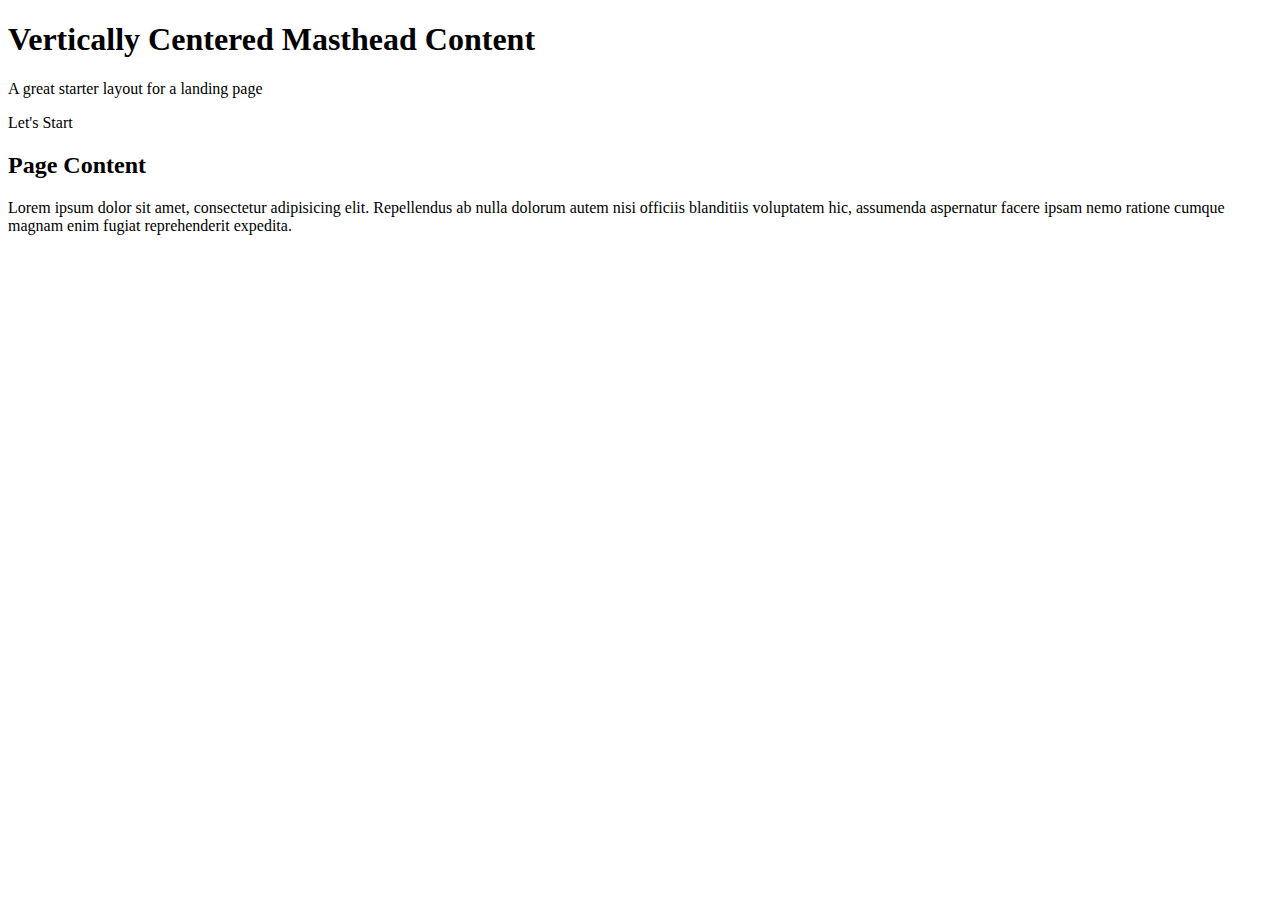
<file: src/main/resources/templates/index.html>
<!DOCTYPE html>
<html lang="en" xmlns:th="http://www.thymeLeaf.org" th:replace="base::Layout(~{::section})">
<head>
    <meta charset="UTF-8">
    <meta http-equiv="X-UA-Compatible" content="IE=edge">
    <meta name="viewport" content="width=device-width, initial-scale=1.0">
    <title>Index</title>
</head>
<body>
    <section>
        <header class="masthead">
            <div class="container h-100">
              <div class="row h-100 align-items-center">
                <div class="col-12 text-center">
                  <h1 class="fw-light">Vertically Centered Masthead Content</h1>
                  <p class="lead">A great starter layout for a landing page</p>
                  <div><a th:href="@{/login}" class="btn btn-primary btn-lg btn-block">Let's Start</a></div>
                </div>
              </div>
            </div>
          </header>
          
          <!-- Page Content -->
          <section class="py-5">
            <div class="container">
              <h2 class="fw-light">Page Content</h2>
              <p>Lorem ipsum dolor sit amet, consectetur adipisicing elit. Repellendus ab nulla dolorum autem nisi officiis
                blanditiis voluptatem hic, assumenda aspernatur facere ipsam nemo ratione cumque magnam enim fugiat
                reprehenderit expedita.</p>
            </div>
          </section>
    </section>
    
    
</body>
</html>
</file>
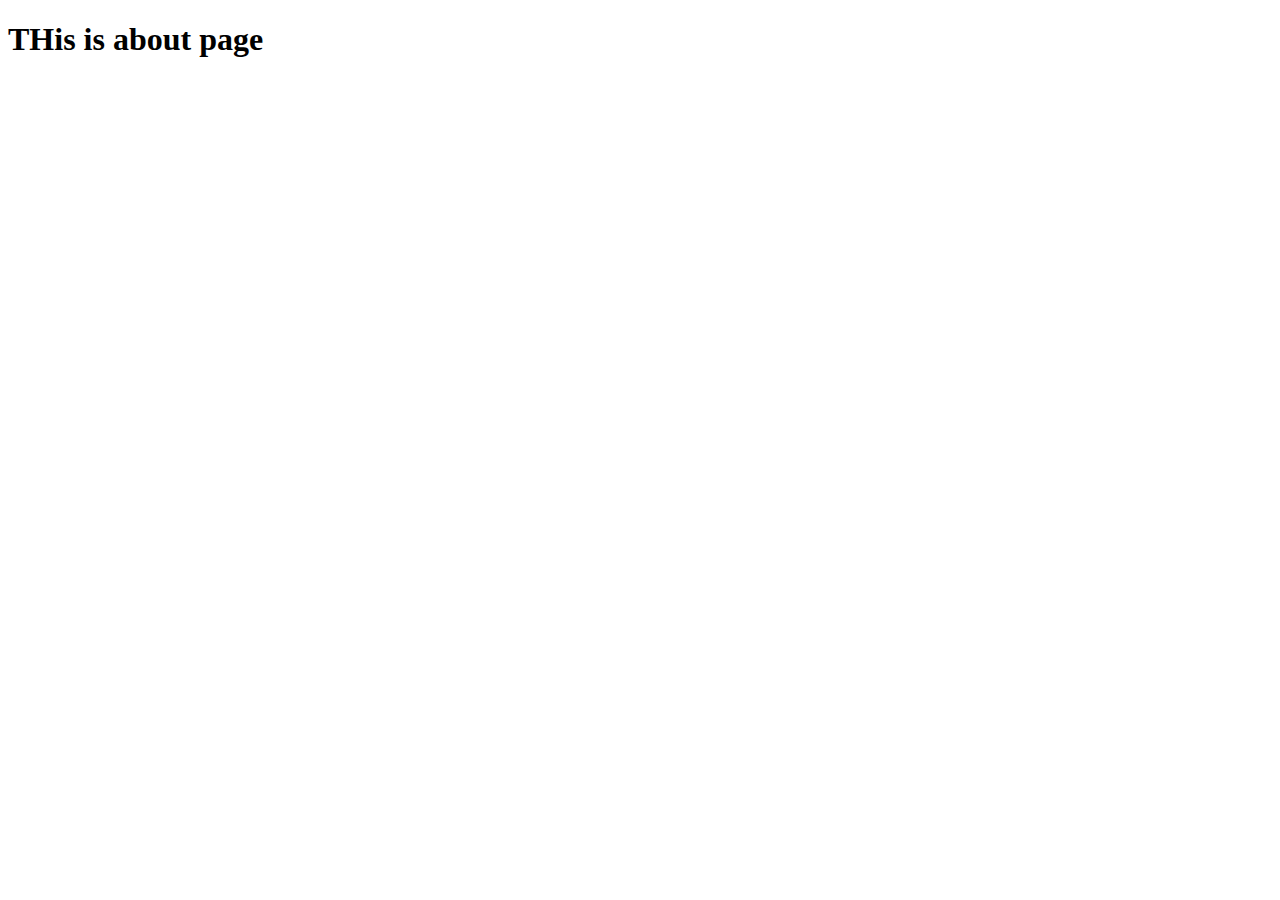
<file: src/main/resources/templates/about.html>
<!DOCTYPE html>
<html lang="en" xmlns:th="http://www.thymeLeaf.org" th:replace="base::Layout(~{::section})">
<head>
    <meta charset="UTF-8">
    <meta http-equiv="X-UA-Compatible" content="IE=edge">
    <meta name="viewport" content="width=device-width, initial-scale=1.0">
    <title>Index</title>
</head>
<body>
    <section>
        <h1>THis is about page</h1>
    </section>
    
</body>
</html>
</file>
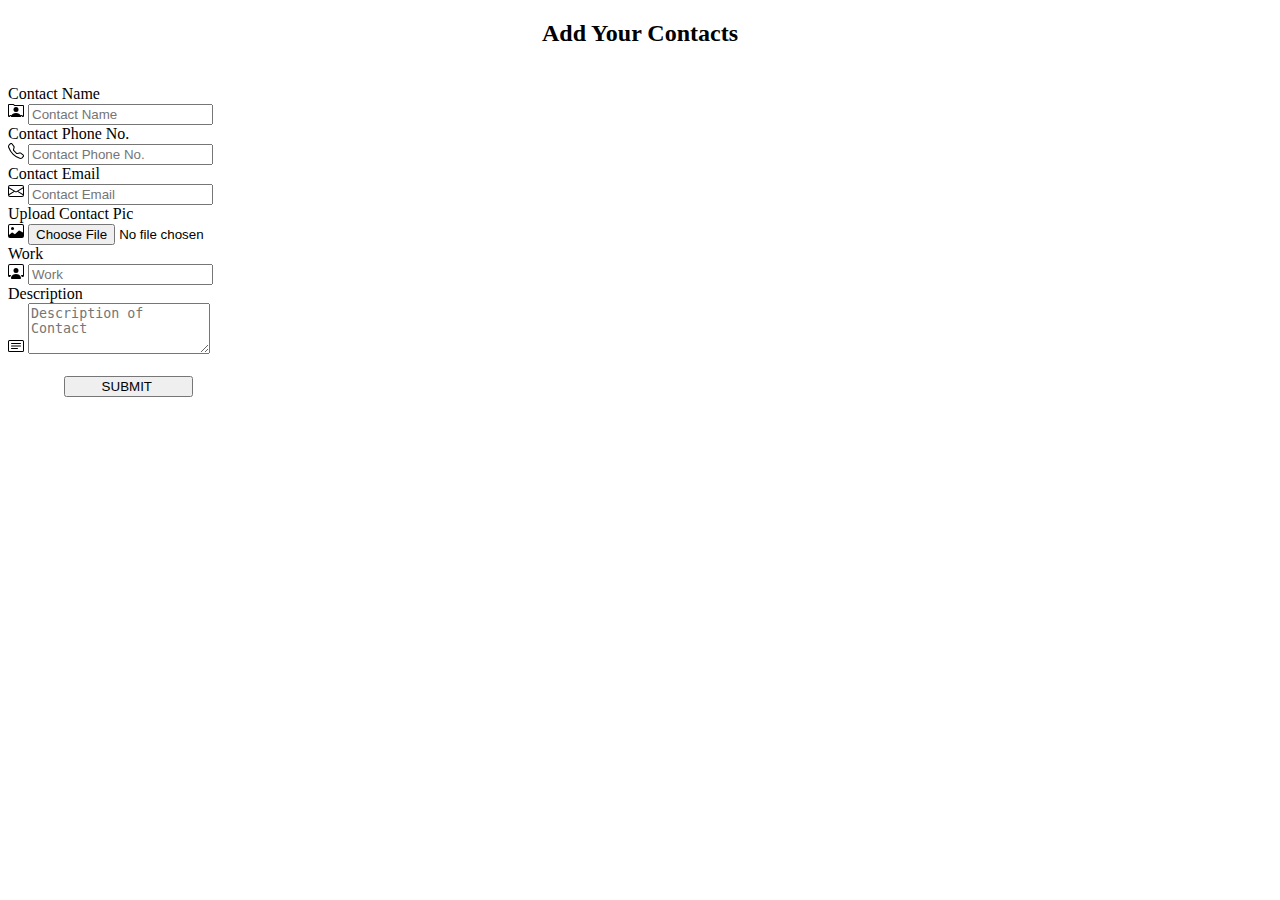
<file: src/main/resources/templates/user/add_contact.html>
<!doctype html>
<html class="no-js" lang="" xmlns:th="http://www.thymeLeaf.org"  th:replace="user/base::Layout(~{::section})">
   <meta http-equiv="content-type" content="text/html;charset=UTF-8" />
   <head>
      <meta charset="utf-8">
      <meta http-equiv="X-UA-Compatible" content="IE=edge">
      <title>Form Page</title>
      <meta name="viewport" content="width=device-width, initial-scale=1">
      </head>
   <body>
      <section>
         <div class="container align-content-center">

            <form class=" form-horizontal align-content-center" th:action="@{/user/add_contact_db}"
             method="post" enctype="multipart/form-data" th:object="${contact}">
             
          
                <!-- Form Name -->
                <legend>
                  <center>
                    <h2><b>Add Your Contacts</b></h2>
                  </center>
                </legend><br>
          
                <!-- Text input-->
          
                <div class="form-group">
                  <label class="col-md-4 control-label">Contact Name</label>
                  <div class="col-md-4 inputGroupContainer">
                    <div class="input-group">
                      <span class="input-group-addon"><svg xmlns="http://www.w3.org/2000/svg" width="16" height="16" fill="currentColor" class="bi bi-person-rolodex" viewBox="0 0 16 16">
                        <path d="M8 9.05a2.5 2.5 0 1 0 0-5 2.5 2.5 0 0 0 0 5Z"/>
                        <path d="M1 1a1 1 0 0 0-1 1v11a1 1 0 0 0 1 1h.5a.5.5 0 0 0 .5-.5.5.5 0 0 1 1 0 .5.5 0 0 0 .5.5h9a.5.5 0 0 0 .5-.5.5.5 0 0 1 1 0 .5.5 0 0 0 .5.5h.5a1 1 0 0 0 1-1V3a1 1 0 0 0-1-1H6.707L6 1.293A1 1 0 0 0 5.293 1H1Zm0 1h4.293L6 2.707A1 1 0 0 0 6.707 3H15v10h-.085a1.5 1.5 0 0 0-2.4-.63C11.885 11.223 10.554 10 8 10c-2.555 0-3.886 1.224-4.514 2.37a1.5 1.5 0 0 0-2.4.63H1V2Z"/>
                      </svg></span>
                      <input name="name" placeholder="Contact Name" class="form-control" type="text">
                    </div>
                  </div>
                </div>
          
                <!-- Text input-->
          
                <div class="form-group">
                  <label class="col-md-4 control-label">Contact Phone No.</label>
                  <div class="col-md-4 inputGroupContainer">
                    <div class="input-group">
                      <span class="input-group-addon"><svg xmlns="http://www.w3.org/2000/svg" width="16" height="16" fill="currentColor" class="bi bi-telephone" viewBox="0 0 16 16">
                        <path d="M3.654 1.328a.678.678 0 0 0-1.015-.063L1.605 2.3c-.483.484-.661 1.169-.45 1.77a17.568 17.568 0 0 0 4.168 6.608 17.569 17.569 0 0 0 6.608 4.168c.601.211 1.286.033 1.77-.45l1.034-1.034a.678.678 0 0 0-.063-1.015l-2.307-1.794a.678.678 0 0 0-.58-.122l-2.19.547a1.745 1.745 0 0 1-1.657-.459L5.482 8.062a1.745 1.745 0 0 1-.46-1.657l.548-2.19a.678.678 0 0 0-.122-.58L3.654 1.328zM1.884.511a1.745 1.745 0 0 1 2.612.163L6.29 2.98c.329.423.445.974.315 1.494l-.547 2.19a.678.678 0 0 0 .178.643l2.457 2.457a.678.678 0 0 0 .644.178l2.189-.547a1.745 1.745 0 0 1 1.494.315l2.306 1.794c.829.645.905 1.87.163 2.611l-1.034 1.034c-.74.74-1.846 1.065-2.877.702a18.634 18.634 0 0 1-7.01-4.42 18.634 18.634 0 0 1-4.42-7.009c-.362-1.03-.037-2.137.703-2.877L1.885.511z"/>
                      </svg></span>
                      <input name="phone" placeholder="Contact Phone No." class="form-control" type="tel">
                      
                    </div>
                  </div>
                </div>
                
          
                <div class="form-group">
                  <label class="col-md-4 control-label">Contact Email</label>
                  <div class="col-md-4 inputGroupContainer">
                    <div class="input-group">
                      <span class="input-group-addon"><svg xmlns="http://www.w3.org/2000/svg" width="16" height="16" fill="currentColor" class="bi bi-envelope" viewBox="0 0 16 16">
                        <path d="M0 4a2 2 0 0 1 2-2h12a2 2 0 0 1 2 2v8a2 2 0 0 1-2 2H2a2 2 0 0 1-2-2V4Zm2-1a1 1 0 0 0-1 1v.217l7 4.2 7-4.2V4a1 1 0 0 0-1-1H2Zm13 2.383-4.708 2.825L15 11.105V5.383Zm-.034 6.876-5.64-3.471L8 9.583l-1.326-.795-5.64 3.47A1 1 0 0 0 2 13h12a1 1 0 0 0 .966-.741ZM1 11.105l4.708-2.897L1 5.383v5.722Z"/>
                      </svg></span>
                      <input name="email" placeholder="Contact Email" class="form-control" type="text">
                    </div>
                  </div>
                </div>
          
                <!-- Text input-->
          
                <div class="form-group">
                  <label class="col-md-4 control-label">Upload Contact Pic</label>
                  <div class="col-md-4 inputGroupContainer">
                    <div class="input-group">
                      <span class="input-group-addon"><svg xmlns="http://www.w3.org/2000/svg" width="16" height="16" fill="currentColor" class="bi bi-image" viewBox="0 0 16 16">
                        <path d="M6.002 5.5a1.5 1.5 0 1 1-3 0 1.5 1.5 0 0 1 3 0z"/>
                        <path d="M2.002 1a2 2 0 0 0-2 2v10a2 2 0 0 0 2 2h12a2 2 0 0 0 2-2V3a2 2 0 0 0-2-2h-12zm12 1a1 1 0 0 1 1 1v6.5l-3.777-1.947a.5.5 0 0 0-.577.093l-3.71 3.71-2.66-1.772a.5.5 0 0 0-.63.062L1.002 12V3a1 1 0 0 1 1-1h12z"/>
                      </svg></span>
                      <input name="profilePic" class="form-control" type="file">
                    </div>
                  </div>
                </div>
          
                <!-- Text input-->
          
                <div class="form-group">
                  <label class="col-md-4 control-label">Work</label>
                  <div class="col-md-4 inputGroupContainer">
                    <div class="input-group">
                      <span class="input-group-addon"><svg xmlns="http://www.w3.org/2000/svg" width="16" height="16" fill="currentColor" class="bi bi-person-workspace" viewBox="0 0 16 16">
                        <path d="M4 16s-1 0-1-1 1-4 5-4 5 3 5 4-1 1-1 1H4Zm4-5.95a2.5 2.5 0 1 0 0-5 2.5 2.5 0 0 0 0 5Z"/>
                        <path d="M2 1a2 2 0 0 0-2 2v9.5A1.5 1.5 0 0 0 1.5 14h.653a5.373 5.373 0 0 1 1.066-2H1V3a1 1 0 0 1 1-1h12a1 1 0 0 1 1 1v9h-2.219c.554.654.89 1.373 1.066 2h.653a1.5 1.5 0 0 0 1.5-1.5V3a2 2 0 0 0-2-2H2Z"/>
                      </svg></span>
                      <input name="work" placeholder="Work" class="form-control" type="text">
                    </div>
                  </div>
                </div>
          
                <!-- Text input-->
                <div class="form-group">
                  <label class="col-md-4 control-label">Description</label>
                  <div class="col-md-4 inputGroupContainer">
                    <div class="input-group">
                      <span class="input-group-addon"><svg xmlns="http://www.w3.org/2000/svg" width="16" height="16" fill="currentColor" class="bi bi-card-text" viewBox="0 0 16 16">
                        <path d="M14.5 3a.5.5 0 0 1 .5.5v9a.5.5 0 0 1-.5.5h-13a.5.5 0 0 1-.5-.5v-9a.5.5 0 0 1 .5-.5h13zm-13-1A1.5 1.5 0 0 0 0 3.5v9A1.5 1.5 0 0 0 1.5 14h13a1.5 1.5 0 0 0 1.5-1.5v-9A1.5 1.5 0 0 0 14.5 2h-13z"/>
                        <path d="M3 5.5a.5.5 0 0 1 .5-.5h9a.5.5 0 0 1 0 1h-9a.5.5 0 0 1-.5-.5zM3 8a.5.5 0 0 1 .5-.5h9a.5.5 0 0 1 0 1h-9A.5.5 0 0 1 3 8zm0 2.5a.5.5 0 0 1 .5-.5h6a.5.5 0 0 1 0 1h-6a.5.5 0 0 1-.5-.5z"/>
                      </svg></span>
                      
                      <textarea class="form-control" 
                      name="description" 
                      id="exampleFormControlTextarea1"
                      placeholder="Description of Contact"
                       rows="3"></textarea>
                        
                      
                    </div>
                  </div>
                </div>
          
                <!-- Text input-->
          
                
          
                <!-- Select Basic -->
          
                <!-- Success message -->

          
                <!-- Button -->
                <div class="form-group">
                  <label class="col-md-4 control-label"></label>
                  <div class="col-md-4"><br>
                    &nbsp&nbsp&nbsp&nbsp&nbsp&nbsp&nbsp&nbsp&nbsp&nbsp&nbsp&nbsp&nbsp&nbsp<button type="submit" class="btn btn-warning">&nbsp&nbsp&nbsp&nbsp&nbsp&nbsp&nbsp&nbspSUBMIT <span class="glyphicon glyphicon-send"></span>&nbsp&nbsp&nbsp&nbsp&nbsp&nbsp&nbsp&nbsp</button>
                  </div>
                </div>
          
            </form>
          </div>
          </div><!-- /.container -->
     </section>
    
   </body>
</html>
</file>
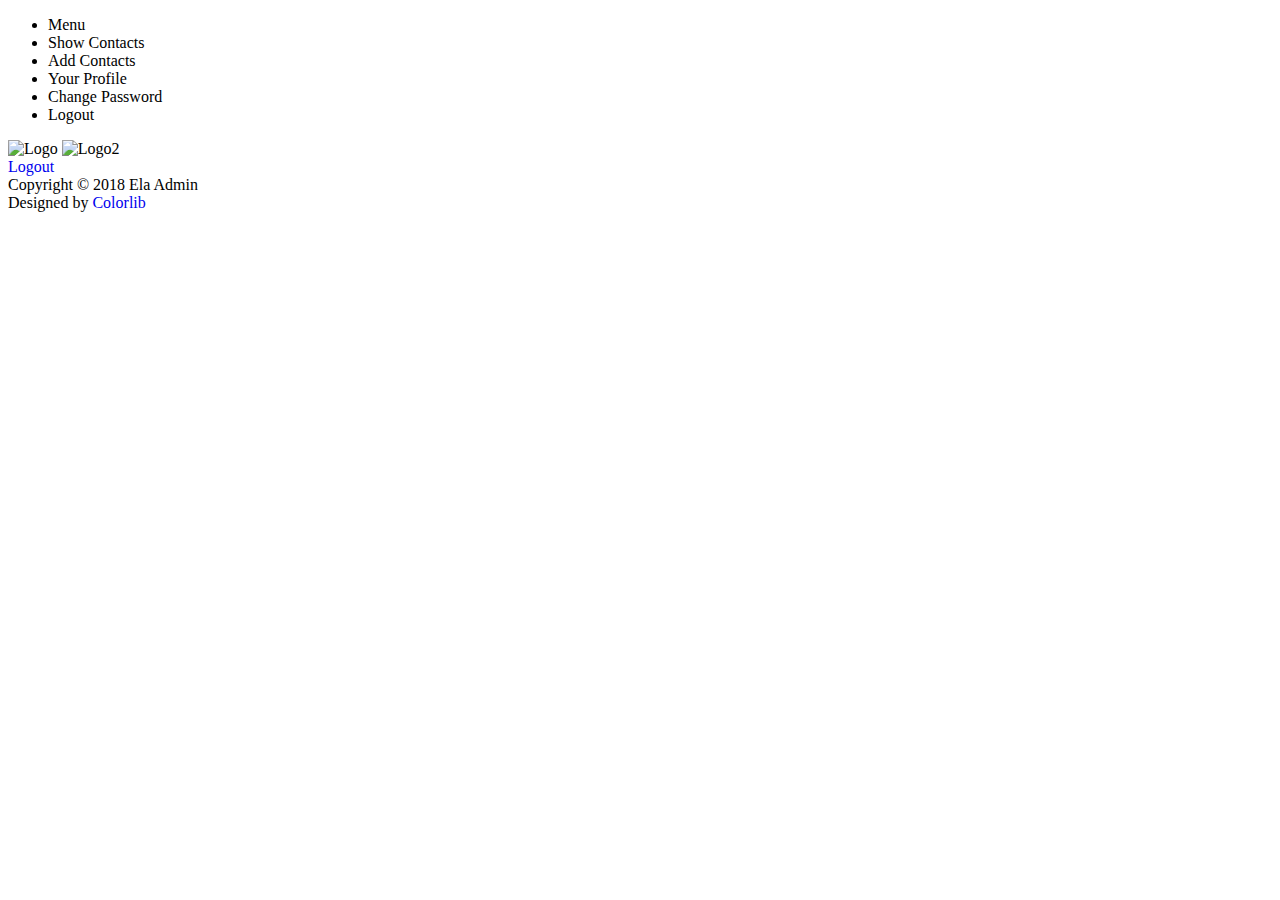
<file: src/main/resources/templates/user/base.html>
<!doctype html>
<html lang="en" xmlns:th="http://www.thymeLeaf.org" th:fragment="Layout(content)">
   <meta http-equiv="content-type" content="text/html;charset=UTF-8"  />
   <head>
      <meta charset="utf-8">
      <meta http-equiv="X-UA-Compatible" content="IE=edge">
      <title>Dashboard Page</title>
      <meta name="viewport" content="width=device-width, initial-scale=1">
      <link rel="stylesheet" th:href="@{/assets/css/normalize.css}">
      <link rel="stylesheet" th:href="@{/assets/css/font-awesome.min.css}">
      <link rel="stylesheet" th:href="@{/assets/css/themify-icons.css}">
      <link rel="stylesheet" th:href="@{/assets/css/pe-icon-7-filled.css}">
      <link rel="stylesheet" th:href="@{/assets/css/flag-icon.min.css}">
      <link rel="stylesheet" th:href="@{/assets/css/cs-skin-elastic.css}">
      <link rel="stylesheet" th:href="@{/assets/css/style.css}">
      <link th:href="@{/css/mycss.css}" rel="stylesheet" >
      <link href="https://cdn.jsdelivr.net/npm/bootstrap@5.0.2/dist/css/bootstrap.min.css" rel="stylesheet" 
      integrity="sha384-EVSTQN3/azprG1Anm3QDgpJLIm9Nao0Yz1ztcQTwFspd3yD65VohhpuuCOmLASjC" crossorigin="anonymous">
      <link href='https://fonts.googleapis.com/css?family=Open+Sans:400,600,700,800' rel='stylesheet' type='text/css'>
      <!-- CSS only -->
      
<link href="https://cdn.jsdelivr.net/npm/bootstrap@5.2.0/dist/css/bootstrap.min.css" rel="stylesheet" 
        integrity="sha384-gH2yIJqKdNHPEq0n4Mqa/HGKIhSkIHeL5AyhkYV8i59U5AR6csBvApHHNl/vI1Bx" crossorigin="anonymous">

        <style>
         a:link {
             text-decoration: none;
         }
         a:hover {
             text-decoration: none;
         }
     </style>
   </head>
   <body>
      <aside id="left-panel" class="left-panel">
         <nav class="navbar navbar-expand-sm navbar-default">
            <div id="main-menu" class="main-menu collapse navbar-collapse">
               <ul class="nav navbar-nav">
                  <li class="menu-title">Menu</li>
                  <li class="menu-item-has-children dropdown">
                     <a th:href="@{/user/show_contacts/0}" >Show Contacts</a>
                  </li>
                  <li class="menu-item-has-children dropdown">
                     <a th:href="@{/user/add_contact}" > Add Contacts</a>
                  </li>
                  <li class="menu-item-has-children dropdown">
                     <a th:href="@{/user/profile}" >Your Profile</a>
                  </li>
                  <li class="menu-item-has-children dropdown">
                     <a th:href="@{/user/change_password}" >Change Password</a>
                  </li>
				  <li class="menu-item-has-children dropdown">
                     <a th:href="@{/logout}" >Logout</a>
                  </li>
               </ul>
            </div>
         </nav>
      </aside>
      <div id="right-panel" class="right-panel">
         <header id="header" class="header">
            <div class="top-left">
               <div class="navbar-header">
                  <a class="navbar-brand" th:href="@{index.html}"><img class="contact_profile_pic" th:src="@{/images/logo2.png}" alt="Logo"></a>
                  <a class="navbar-brand hidden" th:href="@{index.html}"><img th:src="@{/images/logo2.png}" alt="Logo2"></a>
                  <a id="menuToggle" class="menutoggle"><i class="fa fa-bars"></i></a>
               </div>
            </div>
            <div class="top-right">
               <div class="header-menu">
                  <div class="user-area dropdown float-right">
                     <a href="#" class="dropdown-toggle active" data-toggle="dropdown" aria-haspopup="true" aria-expanded="false"></a>
                     <!-- <p th:text="${user.name}"></p> -->
                     <div class="user-menu dropdown-menu">
                        <a class="nav-link" href="#"><i class="fa fa-power-off"></i>Logout</a>
                     </div>
                  </div>
               </div>
            </div>
         </header>
         
         
         <div th:replace="${content}"></div>



         <div class="clearfix"></div>
         <footer class="site-footer">
            <div class="footer-inner bg-white">
               <div class="row">
                  <div class="col-sm-6">
                     Copyright &copy; 2018 Ela Admin
                  </div>
                  <div class="col-sm-6 text-right">
                     Designed by <a href="https://colorlib.com/">Colorlib</a>
                  </div>
               </div>
            </div>
         </footer>
      </div>
      <script th:src="@{/assets/js/vendor/jquery-2.1.4.min.js}" type="text/javascript"></script>
      
      <script th:src="@{/assets/js/popper.min.js}" type="text/javascript"></script>
      <script th:src="@{/assets/js/plugins.js}" type="text/javascript"></script>
      <script th:src="@{/assets/js/main.js}" type="text/javascript"></script>
      <script src="https://ajax.googleapis.com/ajax/libs/jquery/3.6.0/jquery.min.js"></script>
      <script src="https://cdn.jsdelivr.net/npm/bootstrap@5.0.2/dist/js/bootstrap.bundle.min.js" 
    integrity="sha384-MrcW6ZMFYlzcLA8Nl+NtUVF0sA7MsXsP1UyJoMp4YLEuNSfAP+JcXn/tWtIaxVXM" 
    crossorigin="anonymous"></script>
    <script th:src="@{/js/myJs.js}" type="text/javascript"></script>

   </body>
</html>
</file>
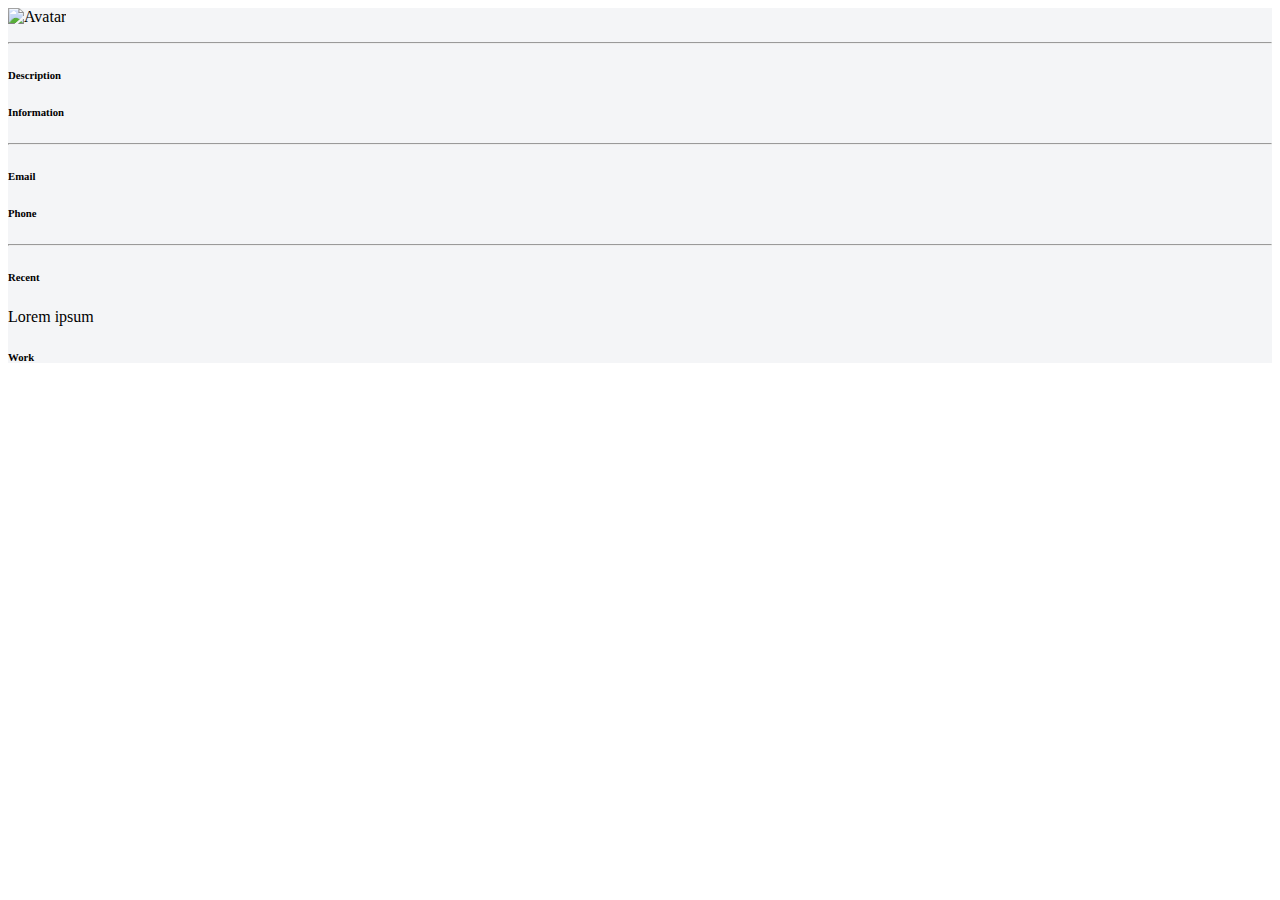
<file: src/main/resources/templates/user/contact.html>
<!DOCTYPE html>
<html lang="en" xmlns:th="http://www.thymeLeaf.org" th:replace="user/base::Layout(~{::section})">
<head>
    <meta charset="UTF-8">
    <meta http-equiv="X-UA-Compatible" content="IE=edge">
    <meta name="viewport" content="width=device-width, initial-scale=1.0">
    <title>Index</title>
</head>
<body>
    <section class="vh-100" style="background-color: #f4f5f7;">
        <div class="container py-5 h-100">
          <div class="row d-flex justify-content-center align-items-center h-100">
            <div class="col col-lg-6 mb-4 mb-lg-0">
              <div class="card mb-3" style="border-radius: .5rem;">
                <div class="row g-0">
                  <div class="col-md-4 gradient-custom text-center "
                    style="border-top-left-radius: .5rem; border-bottom-left-radius: .5rem;">
                    <img th:src="@{'/images/'+${contact.image}}"
                      alt="Avatar" class="img-fluid my-5" style="width: 80px;" />
                    <div class="col-md-12 ">
                        <p class="font-weight-bold" th:text="${contact.name}"></p>
                        <hr class="mt-0 mb-4">
                    </div>
                    
                    <div class="col-md-12">
                        <h6><span>Description</span></h6>
                        <p th:text="${contact.description}"></p>
                    </div>
                  </div>
                  <div class="col-md-8">
                    <div class="card-body p-4">
                      <h6>Information</h6>
                      <hr class="mt-0 mb-4">
                      <div class="row pt-1">
                        <div class="col-6 mb-3">
                          <h6>Email</h6>
                          <p th:text="${contact.email}" class="text-muted"></p>
                        </div>
                        <div class="col-6 mb-3">
                          <h6>Phone</h6>
                          <p class="text-muted" th:text="${contact.phone}"></p>
                        </div>
                      </div>
                     
                      <hr class="mt-0 mb-4">
                      <div class="row pt-1">
                        <div class="col-6 mb-3">
                          <h6>Recent</h6>
                          <p class="text-muted">Lorem ipsum</p>
                        </div>
                        <div class="col-6 mb-3">
                          <h6>Work</h6>
                          <p class="" th:text="${contact.work}"></p>
                        </div>
                      </div>
                      <div class="d-flex justify-content-start">
                        <a href="#!"><i class="fab fa-facebook-f fa-lg me-3"></i></a>
                        <a href="#!"><i class="fab fa-twitter fa-lg me-3"></i></a>
                        <a href="#!"><i class="fab fa-instagram fa-lg"></i></a>
                      </div>
                    </div>
                  </div>
                </div>
              </div>
            </div>
          </div>
        </div>
      </section>
    <!-- <section style="background-color: #eee;">
        <div class="container py-5">
          <div class="row">
            <div class="col">
              <nav aria-label="breadcrumb" class="bg-light rounded-3 p-3 mb-4">
                <ol class="breadcrumb mb-0">
                  <li class="breadcrumb-item"><a href="#">Home</a></li>
                  <li class="breadcrumb-item"><a href="#">User</a></li>
                  <li class="breadcrumb-item active" aria-current="page">User Profile</li>
                </ol>
              </nav>
            </div>
          </div>
      
          <div class="row">
            <div class="col-lg-4">
              <div class="card mb-4">
                <div class="card-body text-center">
                  <img src="https://mdbcdn.b-cdn.net/img/Photos/new-templates/bootstrap-chat/ava3.webp" alt="avatar"
                    class="rounded-circle img-fluid" style="width: 150px;">
                  <h5 class="my-3">John Smith</h5>
                  <p class="text-muted mb-1">Full Stack Developer</p>
                  <p class="text-muted mb-4">Bay Area, San Francisco, CA</p>
                  <div class="d-flex justify-content-center mb-2">
                    <button type="button" class="btn btn-primary">Follow</button>
                    <button type="button" class="btn btn-outline-primary ms-1">Message</button>
                  </div>
                </div>
              </div>
              <div class="card mb-4 mb-lg-0">
                <div class="card-body p-0">
                  <ul class="list-group list-group-flush rounded-3">
                    <li class="list-group-item d-flex justify-content-between align-items-center p-3">
                      <i class="fas fa-globe fa-lg text-warning"></i>
                      <p class="mb-0">https://mdbootstrap.com</p>
                    </li>
                    <li class="list-group-item d-flex justify-content-between align-items-center p-3">
                      <i class="fab fa-github fa-lg" style="color: #333333;"></i>
                      <p class="mb-0">mdbootstrap</p>
                    </li>
                    <li class="list-group-item d-flex justify-content-between align-items-center p-3">
                      <i class="fab fa-twitter fa-lg" style="color: #55acee;"></i>
                      <p class="mb-0">@mdbootstrap</p>
                    </li>
                    <li class="list-group-item d-flex justify-content-between align-items-center p-3">
                      <i class="fab fa-instagram fa-lg" style="color: #ac2bac;"></i>
                      <p class="mb-0">mdbootstrap</p>
                    </li>
                    <li class="list-group-item d-flex justify-content-between align-items-center p-3">
                      <i class="fab fa-facebook-f fa-lg" style="color: #3b5998;"></i>
                      <p class="mb-0">mdbootstrap</p>
                    </li>
                  </ul>
                </div>
              </div>
            </div>
            <div class="col-lg-8">
              <div class="card mb-4">
                <div class="card-body">
                  <div class="row">
                    <div class="col-sm-3">
                      <p class="mb-0">Full Name</p>
                    </div>
                    <div class="col-sm-9">
                      <p class="text-muted mb-0">Johnatan Smith</p>
                    </div>
                  </div>
                  <hr>
                  <div class="row">
                    <div class="col-sm-3">
                      <p class="mb-0">Email</p>
                    </div>
                    <div class="col-sm-9">
                      <p class="text-muted mb-0">example@example.com</p>
                    </div>
                  </div>
                  <hr>
                  <div class="row">
                    <div class="col-sm-3">
                      <p class="mb-0">Phone</p>
                    </div>
                    <div class="col-sm-9">
                      <p class="text-muted mb-0">(097) 234-5678</p>
                    </div>
                  </div>
                  <hr>
                  <div class="row">
                    <div class="col-sm-3">
                      <p class="mb-0">Mobile</p>
                    </div>
                    <div class="col-sm-9">
                      <p class="text-muted mb-0">(098) 765-4321</p>
                    </div>
                  </div>
                  <hr>
                  <div class="row">
                    <div class="col-sm-3">
                      <p class="mb-0">Address</p>
                    </div>
                    <div class="col-sm-9">
                      <p class="text-muted mb-0">Bay Area, San Francisco, CA</p>
                    </div>
                  </div>
                </div>
              </div>
              <div class="row">
                <div class="col-md-6">
                  <div class="card mb-4 mb-md-0">
                    <div class="card-body">
                      <p class="mb-4"><span class="text-primary font-italic me-1">assigment</span> Project Status
                      </p>
                      <p class="mb-1" style="font-size: .77rem;">Web Design</p>
                      <div class="progress rounded" style="height: 5px;">
                        <div class="progress-bar" role="progressbar" style="width: 80%" aria-valuenow="80"
                          aria-valuemin="0" aria-valuemax="100"></div>
                      </div>
                      <p class="mt-4 mb-1" style="font-size: .77rem;">Website Markup</p>
                      <div class="progress rounded" style="height: 5px;">
                        <div class="progress-bar" role="progressbar" style="width: 72%" aria-valuenow="72"
                          aria-valuemin="0" aria-valuemax="100"></div>
                      </div>
                      <p class="mt-4 mb-1" style="font-size: .77rem;">One Page</p>
                      <div class="progress rounded" style="height: 5px;">
                        <div class="progress-bar" role="progressbar" style="width: 89%" aria-valuenow="89"
                          aria-valuemin="0" aria-valuemax="100"></div>
                      </div>
                      <p class="mt-4 mb-1" style="font-size: .77rem;">Mobile Template</p>
                      <div class="progress rounded" style="height: 5px;">
                        <div class="progress-bar" role="progressbar" style="width: 55%" aria-valuenow="55"
                          aria-valuemin="0" aria-valuemax="100"></div>
                      </div>
                      <p class="mt-4 mb-1" style="font-size: .77rem;">Backend API</p>
                      <div class="progress rounded mb-2" style="height: 5px;">
                        <div class="progress-bar" role="progressbar" style="width: 66%" aria-valuenow="66"
                          aria-valuemin="0" aria-valuemax="100"></div>
                      </div>
                    </div>
                  </div>
                </div>
                <div class="col-md-6">
                  <div class="card mb-4 mb-md-0">
                    <div class="card-body">
                      <p class="mb-4"><span class="text-primary font-italic me-1">assigment</span> Project Status
                      </p>
                      <p class="mb-1" style="font-size: .77rem;">Web Design</p>
                      <div class="progress rounded" style="height: 5px;">
                        <div class="progress-bar" role="progressbar" style="width: 80%" aria-valuenow="80"
                          aria-valuemin="0" aria-valuemax="100"></div>
                      </div>
                      <p class="mt-4 mb-1" style="font-size: .77rem;">Website Markup</p>
                      <div class="progress rounded" style="height: 5px;">
                        <div class="progress-bar" role="progressbar" style="width: 72%" aria-valuenow="72"
                          aria-valuemin="0" aria-valuemax="100"></div>
                      </div>
                      <p class="mt-4 mb-1" style="font-size: .77rem;">One Page</p>
                      <div class="progress rounded" style="height: 5px;">
                        <div class="progress-bar" role="progressbar" style="width: 89%" aria-valuenow="89"
                          aria-valuemin="0" aria-valuemax="100"></div>
                      </div>
                      <p class="mt-4 mb-1" style="font-size: .77rem;">Mobile Template</p>
                      <div class="progress rounded" style="height: 5px;">
                        <div class="progress-bar" role="progressbar" style="width: 55%" aria-valuenow="55"
                          aria-valuemin="0" aria-valuemax="100"></div>
                      </div>
                      <p class="mt-4 mb-1" style="font-size: .77rem;">Backend API</p>
                      <div class="progress rounded mb-2" style="height: 5px;">
                        <div class="progress-bar" role="progressbar" style="width: 66%" aria-valuenow="66"
                          aria-valuemin="0" aria-valuemax="100"></div>
                      </div>
                    </div>
                  </div>
                </div>
              </div>
            </div>
          </div>
        </div>
      </section> -->
    
    
</body>
</html>
</file>
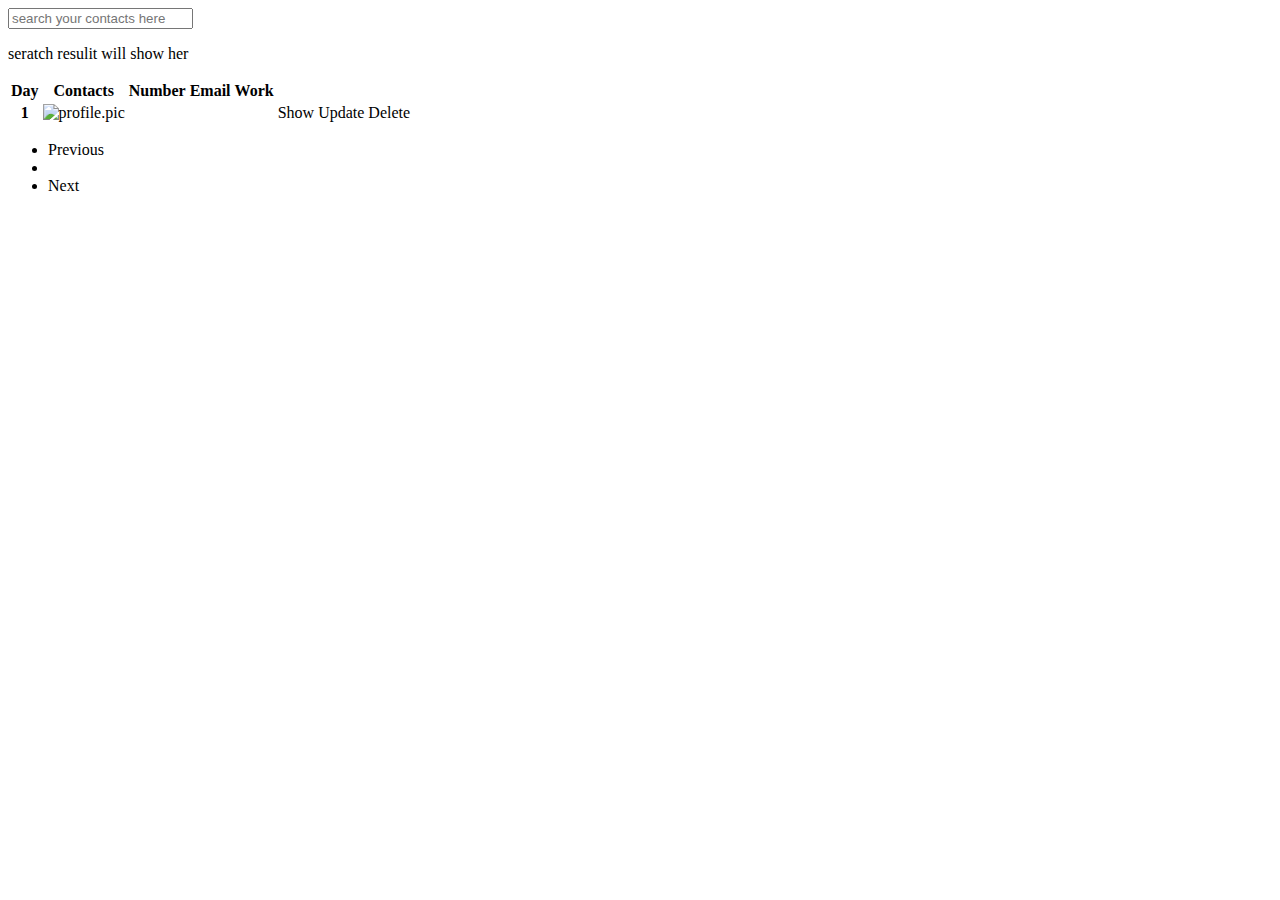
<file: src/main/resources/templates/user/show_contacts.html>
<!doctype html>
<html class="no-js" lang="" xmlns:th="http://www.thymeLeaf.org"  th:replace="user/base::Layout(~{::section})">
   <meta http-equiv="content-type" content="text/html;charset=UTF-8" />
   <head>
      <meta charset="utf-8">
      <meta http-equiv="X-UA-Compatible" content="IE=edge">
      <title>Form Page</title>
      <meta name="viewport" content="width=device-width, initial-scale=1">
      </head>
   <body>
      <section>
        <div class="search-container my-4">
          <input type="text" onkeyup="search()" id="search-input" class="form-control" placeholder="search your contacts here">
          <div class="search-result">
            <p>seratch resulit will show her </p>
          </div>

        </div>
        <div class="container">
          
            <div class="row">
              <!-- <div class="">
                <table class="table">
                  ...
                </table>
              </div> -->
              <div class="table-responsive">
                <table class="table table-bordered">
                  <thead>
                    <tr>
                      <th scope="col">Day</th>
                      <th scope="col">Contacts</th>
                      <th scope="col">Number</th>
                      <th scope="col">Email</th>
                      <th scope="col">Work</th>
                    </tr>
                  </thead>
                  <tbody>
                    <tr th:each="c:${contacts}">
                      <th scope="row">1</th>
                      <td>
                        <a th:href="@{'/user/contact/'+${c.id}}">
                        <img class="contact_profile_pic" alt="profile.pic" th:src="@{'/images/'+${c.image}}">
                        <span th:text="${c.name}"></span></a></td>
                      <td><span th:text="${c.phone}"></span></td>
                      <td><span th:text="${c.email}"></span></td>
                      <td><span th:text="${c.work}"></span></td>
                      
                      <td>
                        <a th:href="@{'/user/contact/'+${c.id}}" class="btn btn-primary btn-sm">Show </a>
                        <a th:href="@{'/user/update/'+${c.id}}" class="btn btn-success btn-sm">Update</a>
                      <a th:href="@{'/user/delete/'+${c.id}}" class="btn btn-danger btn-sm">Delete</a>
                      </td>
                    </tr>
                    
                  </tbody>
                </table>
              </div>
            </div>
            <nav aria-label="...">
              <ul class="pagination">
                <li class="page-item" th:classappend="${currPage==0?'disabled':''}">
                  <a class="page-link" th:href="@{'/user/show_contacts/'+${currPage-1}}" tabindex="-1">Previous</a>

                <li th:classappend="${currPage==i-1?'active':''}" th:each="i:${#numbers.sequence(1,totalPage)}" class="page-item">
                  <a class="page-link" th:href="@{'/user/show_contacts/'+${i-1}}">
                  <span th:text="${i}"></span>
                </a></li>

                <li class="page-item" th:classappend="${currPage==totalPage-1?'disabled':''}">
                  <a class="page-link" th:href="@{'/user/show_contacts/'+${currPage+1}}">Next</a>
                </li>
              </ul>
            </nav>
          </div>
     </section>
    
   </body>
</html>
</file>
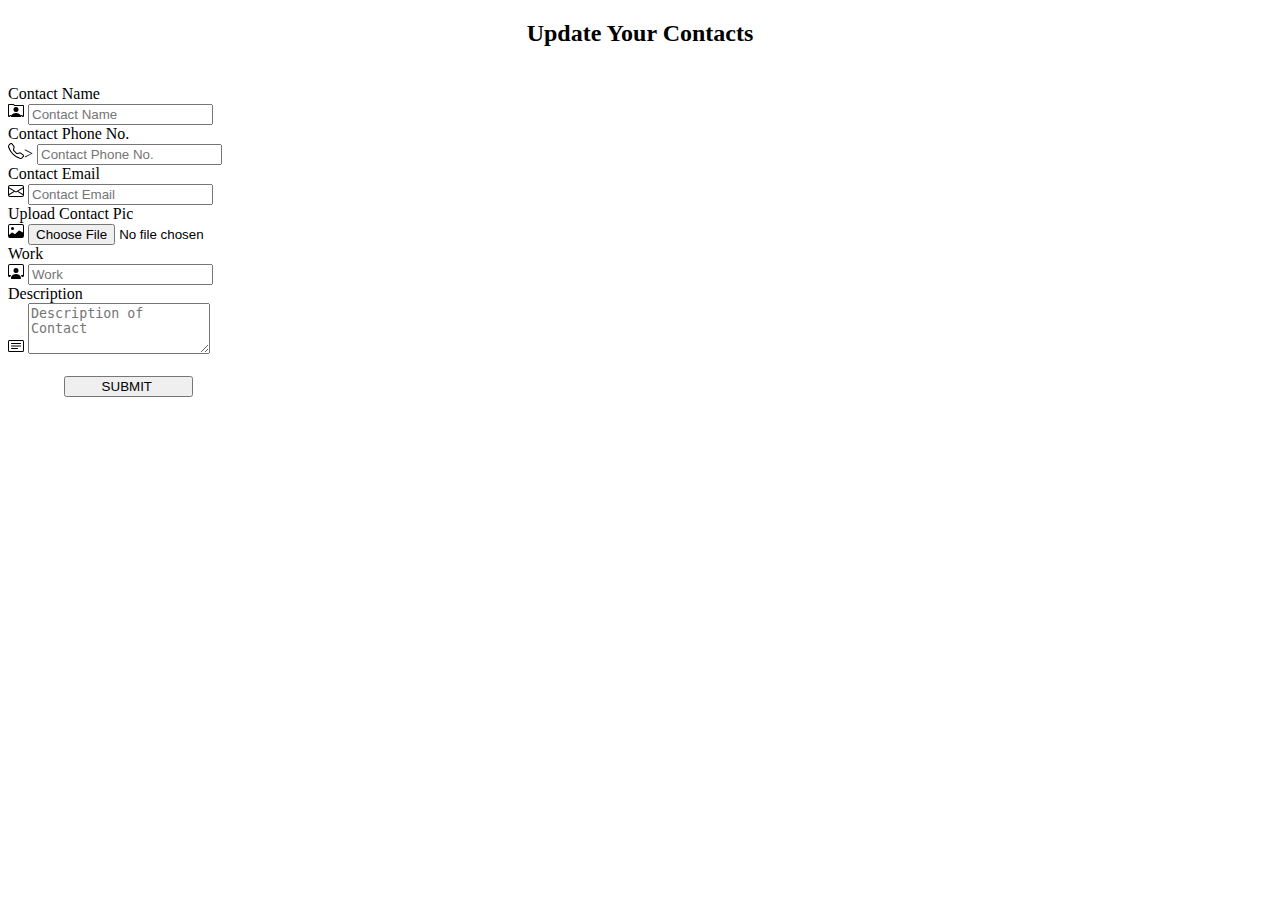
<file: src/main/resources/templates/user/update_contact.html>
<!doctype html>
<html class="no-js" lang="" xmlns:th="http://www.thymeLeaf.org"  th:replace="user/base::Layout(~{::section})">
   <meta http-equiv="content-type" content="text/html;charset=UTF-8" />
   <head>
      <meta charset="utf-8">
      <meta http-equiv="X-UA-Compatible" content="IE=edge">
      <title>Form Page</title>
      <meta name="viewport" content="width=device-width, initial-scale=1">
      </head>
   <body>
      <section>
         <div class="container align-content-center">

            <form class=" form-horizontal align-content-center" th:action="@{'/user/update_contact_db/'+${contact.id}}"
             method="post" enctype="multipart/form-data" th:object="${contact}">
             
          
                <!-- Form Name -->
                <legend>
                  <center>
                    <h2><b>Update Your Contacts</b></h2>
                  </center>
                </legend><br>
          
                <!-- Text input-->
          
                <div class="form-group">
                  <label class="col-md-4 control-label">Contact Name</label>
                  <div class="col-md-4 inputGroupContainer">
                    <div class="input-group">
                      <span class="input-group-addon"><svg xmlns="http://www.w3.org/2000/svg" width="16" height="16" fill="currentColor" class="bi bi-person-rolodex" viewBox="0 0 16 16">
                        <path d="M8 9.05a2.5 2.5 0 1 0 0-5 2.5 2.5 0 0 0 0 5Z"/>
                        <path d="M1 1a1 1 0 0 0-1 1v11a1 1 0 0 0 1 1h.5a.5.5 0 0 0 .5-.5.5.5 0 0 1 1 0 .5.5 0 0 0 .5.5h9a.5.5 0 0 0 .5-.5.5.5 0 0 1 1 0 .5.5 0 0 0 .5.5h.5a1 1 0 0 0 1-1V3a1 1 0 0 0-1-1H6.707L6 1.293A1 1 0 0 0 5.293 1H1Zm0 1h4.293L6 2.707A1 1 0 0 0 6.707 3H15v10h-.085a1.5 1.5 0 0 0-2.4-.63C11.885 11.223 10.554 10 8 10c-2.555 0-3.886 1.224-4.514 2.37a1.5 1.5 0 0 0-2.4.63H1V2Z"/>
                      </svg></span>
                      <input name="name" th:value="${contact.name}" placeholder="Contact Name" class="form-control" type="text">
                    </div>
                  </div>
                </div>
          
                <!-- Text input-->
          
                <div class="form-group">
                  <label class="col-md-4 control-label">Contact Phone No.</label>
                  <div class="col-md-4 inputGroupContainer">
                    <div class="input-group">
                      <span class="input-group-addon"><svg xmlns="http://www.w3.org/2000/svg" width="16" height="16" fill="currentColor" class="bi bi-telephone" viewBox="0 0 16 16">
                        <path d="M3.654 1.328a.678.678 0 0 0-1.015-.063L1.605 2.3c-.483.484-.661 1.169-.45 1.77a17.568 17.568 0 0 0 4.168 6.608 17.569 17.569 0 0 0 6.608 4.168c.601.211 1.286.033 1.77-.45l1.034-1.034a.678.678 0 0 0-.063-1.015l-2.307-1.794a.678.678 0 0 0-.58-.122l-2.19.547a1.745 1.745 0 0 1-1.657-.459L5.482 8.062a1.745 1.745 0 0 1-.46-1.657l.548-2.19a.678.678 0 0 0-.122-.58L3.654 1.328zM1.884.511a1.745 1.745 0 0 1 2.612.163L6.29 2.98c.329.423.445.974.315 1.494l-.547 2.19a.678.678 0 0 0 .178.643l2.457 2.457a.678.678 0 0 0 .644.178l2.189-.547a1.745 1.745 0 0 1 1.494.315l2.306 1.794c.829.645.905 1.87.163 2.611l-1.034 1.034c-.74.74-1.846 1.065-2.877.702a18.634 18.634 0 0 1-7.01-4.42 18.634 18.634 0 0 1-4.42-7.009c-.362-1.03-.037-2.137.703-2.877L1.885.511z"/>
                      </svg>></span>
                      <input name="phone" th:value="${contact.phone}" placeholder="Contact Phone No." class="form-control" type="tel">
                      
                    </div>
                  </div>
                </div>
                
          
                <div class="form-group">
                  <label class="col-md-4 control-label">Contact Email</label>
                  <div class="col-md-4 inputGroupContainer">
                    <div class="input-group">
                      <span class="input-group-addon"><svg xmlns="http://www.w3.org/2000/svg" width="16" height="16" fill="currentColor" class="bi bi-envelope" viewBox="0 0 16 16">
                        <path d="M0 4a2 2 0 0 1 2-2h12a2 2 0 0 1 2 2v8a2 2 0 0 1-2 2H2a2 2 0 0 1-2-2V4Zm2-1a1 1 0 0 0-1 1v.217l7 4.2 7-4.2V4a1 1 0 0 0-1-1H2Zm13 2.383-4.708 2.825L15 11.105V5.383Zm-.034 6.876-5.64-3.471L8 9.583l-1.326-.795-5.64 3.47A1 1 0 0 0 2 13h12a1 1 0 0 0 .966-.741ZM1 11.105l4.708-2.897L1 5.383v5.722Z"/>
                      </svg></span>
                      <input name="email" th:value="${contact.email}" placeholder="Contact Email" class="form-control" type="text">
                    </div>
                  </div>
                </div>
          
                <!-- Text input-->
          
                <div class="form-group">
                  <label class="col-md-4 control-label">Upload Contact Pic</label>
                  <div class="col-md-4 inputGroupContainer">
                    <div class="input-group">
                      <span class="input-group-addon"><svg xmlns="http://www.w3.org/2000/svg" width="16" height="16" fill="currentColor" class="bi bi-image" viewBox="0 0 16 16">
                        <path d="M6.002 5.5a1.5 1.5 0 1 1-3 0 1.5 1.5 0 0 1 3 0z"/>
                        <path d="M2.002 1a2 2 0 0 0-2 2v10a2 2 0 0 0 2 2h12a2 2 0 0 0 2-2V3a2 2 0 0 0-2-2h-12zm12 1a1 1 0 0 1 1 1v6.5l-3.777-1.947a.5.5 0 0 0-.577.093l-3.71 3.71-2.66-1.772a.5.5 0 0 0-.63.062L1.002 12V3a1 1 0 0 1 1-1h12z"/>
                      </svg></span>
                      <input name="profilePic"  class="form-control" type="file">
                    </div>
                  </div>
                </div>
          
                <!-- Text input-->
          
                <div class="form-group">
                  <label class="col-md-4 control-label">Work</label>
                  <div class="col-md-4 inputGroupContainer">
                    <div class="input-group">
                      <span class="input-group-addon"><svg xmlns="http://www.w3.org/2000/svg" width="16" height="16" fill="currentColor" class="bi bi-person-workspace" viewBox="0 0 16 16">
                        <path d="M4 16s-1 0-1-1 1-4 5-4 5 3 5 4-1 1-1 1H4Zm4-5.95a2.5 2.5 0 1 0 0-5 2.5 2.5 0 0 0 0 5Z"/>
                        <path d="M2 1a2 2 0 0 0-2 2v9.5A1.5 1.5 0 0 0 1.5 14h.653a5.373 5.373 0 0 1 1.066-2H1V3a1 1 0 0 1 1-1h12a1 1 0 0 1 1 1v9h-2.219c.554.654.89 1.373 1.066 2h.653a1.5 1.5 0 0 0 1.5-1.5V3a2 2 0 0 0-2-2H2Z"/>
                      </svg></span>
                      <input name="work" th:value="${contact.work}" placeholder="Work" class="form-control" type="text">
                    </div>
                  </div>
                </div>
          
                <!-- Text input-->
                <div class="form-group">
                  <label class="col-md-4 control-label">Description</label>
                  <div class="col-md-4 inputGroupContainer">
                    <div class="input-group">
                      <span class="input-group-addon"><svg xmlns="http://www.w3.org/2000/svg" width="16" height="16" fill="currentColor" class="bi bi-card-text" viewBox="0 0 16 16">
                        <path d="M14.5 3a.5.5 0 0 1 .5.5v9a.5.5 0 0 1-.5.5h-13a.5.5 0 0 1-.5-.5v-9a.5.5 0 0 1 .5-.5h13zm-13-1A1.5 1.5 0 0 0 0 3.5v9A1.5 1.5 0 0 0 1.5 14h13a1.5 1.5 0 0 0 1.5-1.5v-9A1.5 1.5 0 0 0 14.5 2h-13z"/>
                        <path d="M3 5.5a.5.5 0 0 1 .5-.5h9a.5.5 0 0 1 0 1h-9a.5.5 0 0 1-.5-.5zM3 8a.5.5 0 0 1 .5-.5h9a.5.5 0 0 1 0 1h-9A.5.5 0 0 1 3 8zm0 2.5a.5.5 0 0 1 .5-.5h6a.5.5 0 0 1 0 1h-6a.5.5 0 0 1-.5-.5z"/>
                      </svg></span>
                      
                      <textarea class="form-control" 
                      th:text="${contact.description}"
                      name="description" 
                      id="exampleFormControlTextarea1"
                      placeholder="Description of Contact"
                       rows="3"></textarea>
                        
                      
                    </div>
                  </div>
                </div>
          
                <!-- Text input-->
          
                
          
                <!-- Select Basic -->
          
                <!-- Success message -->

          
                <!-- Button -->
                <div class="form-group">
                  <label class="col-md-4 control-label"></label>
                  <div class="col-md-4"><br>
                    &nbsp&nbsp&nbsp&nbsp&nbsp&nbsp&nbsp&nbsp&nbsp&nbsp&nbsp&nbsp&nbsp&nbsp<button type="submit" class="btn btn-warning">&nbsp&nbsp&nbsp&nbsp&nbsp&nbsp&nbsp&nbspSUBMIT <span class="glyphicon glyphicon-send"></span>&nbsp&nbsp&nbsp&nbsp&nbsp&nbsp&nbsp&nbsp</button>
                  </div>
                </div>
          
            </form>
          </div>
          </div><!-- /.container -->
     </section>
    
   </body>
</html>
</file>
